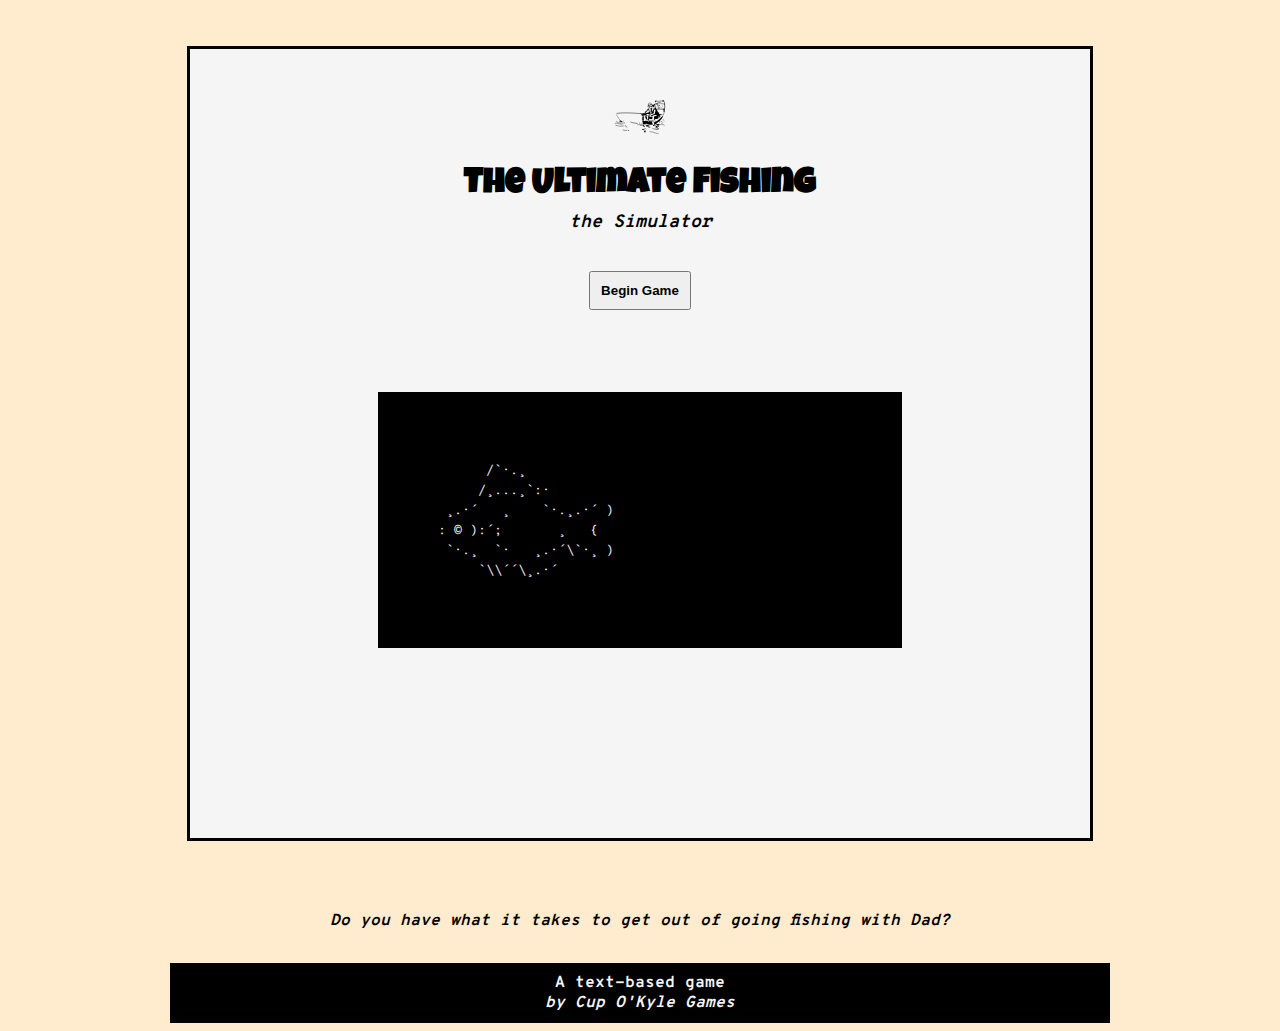
<file: index.html>
<!DOCTYPE html>
<html>
  <head>
    <meta charset="utf-8" />
    <meta http-equiv="X-UA-Compatible" content="IE=edge" />
    <title>Fishing Simulator</title>
    <meta name="viewport" content="width=device-width, initial-scale=1" />
    <link rel="stylesheet" type="text/css" media="screen" href="style.css" />
    <script src="script.js" defer></script>
  </head>
  <body>
    <div class="borderBox">
      <div class="titleItems">
        <img
          src="boatguy.svg"
          alt="a man in a fishing boat with a hat and fishing rod"
          height="12%"
          width="12%"
        />
        <h2 class="gametitle">
          The Ultimate Fishing<br />
          <span class="titleCode">the Simulator</span>
        </h2>

        <button id="beginGameb" onclick="restartPage()">
          <span id="reButton">Begin Game</span>
        </button>
      </div>

      <div class="gamebox">
        <p class="gameContent">
          <span id="fishy"
            ><br /><br />
            &nbsp;&nbsp;&nbsp;&nbsp;&nbsp;&nbsp;&nbsp;&nbsp;&nbsp;&nbsp;&nbsp;&nbsp;/`·.¸<br />
            &nbsp;&nbsp;&nbsp;&nbsp;&nbsp;&nbsp;&nbsp;&nbsp;&nbsp;&nbsp;&nbsp;/¸...¸`:·<br />
            &nbsp;&nbsp;&nbsp;&nbsp;&nbsp;&nbsp;&nbsp;¸.·´
            &nbsp;&nbsp;¸&nbsp;&nbsp;&nbsp; `·.¸.·´&nbsp;)<br />
            &nbsp;&nbsp;&nbsp;&nbsp;&nbsp;&nbsp;: ©
            ):´;&nbsp;&nbsp;&nbsp;&nbsp;&nbsp;&nbsp; ¸&nbsp;&nbsp; {<br />
            &nbsp;&nbsp;&nbsp;&nbsp;&nbsp;&nbsp;&nbsp;`·.¸&nbsp; `·&nbsp;&nbsp;
            ¸.·´\`·¸&nbsp;)<br />
            &nbsp;&nbsp;&nbsp;&nbsp;&nbsp;&nbsp;&nbsp;&nbsp;&nbsp;&nbsp;&nbsp;`\\´´\¸.·´
            <br />
            <br /><br /></span
          ><span id="gametext"></span>
        </p>
      </div>
      <div class="gameControls">
        <button id="choice1" onclick="progressLeft()">
          <h4 id="choice1text">Back</h4>
        </button>
        <button id="choice2" onclick="progressRight()">
          <h4 id="choice2text">Next</h4>
        </button>
      </div>
    </div>
    <div>
      <p id="tagline">
        <em>Do you have what it takes to get out of going fishing with Dad?</em>
      </p>
    </div>
    <footer>
      A text-based game<br /><span class="author">by Cup O'Kyle Games</span>
    </footer>
  </body>
</html>
</file>
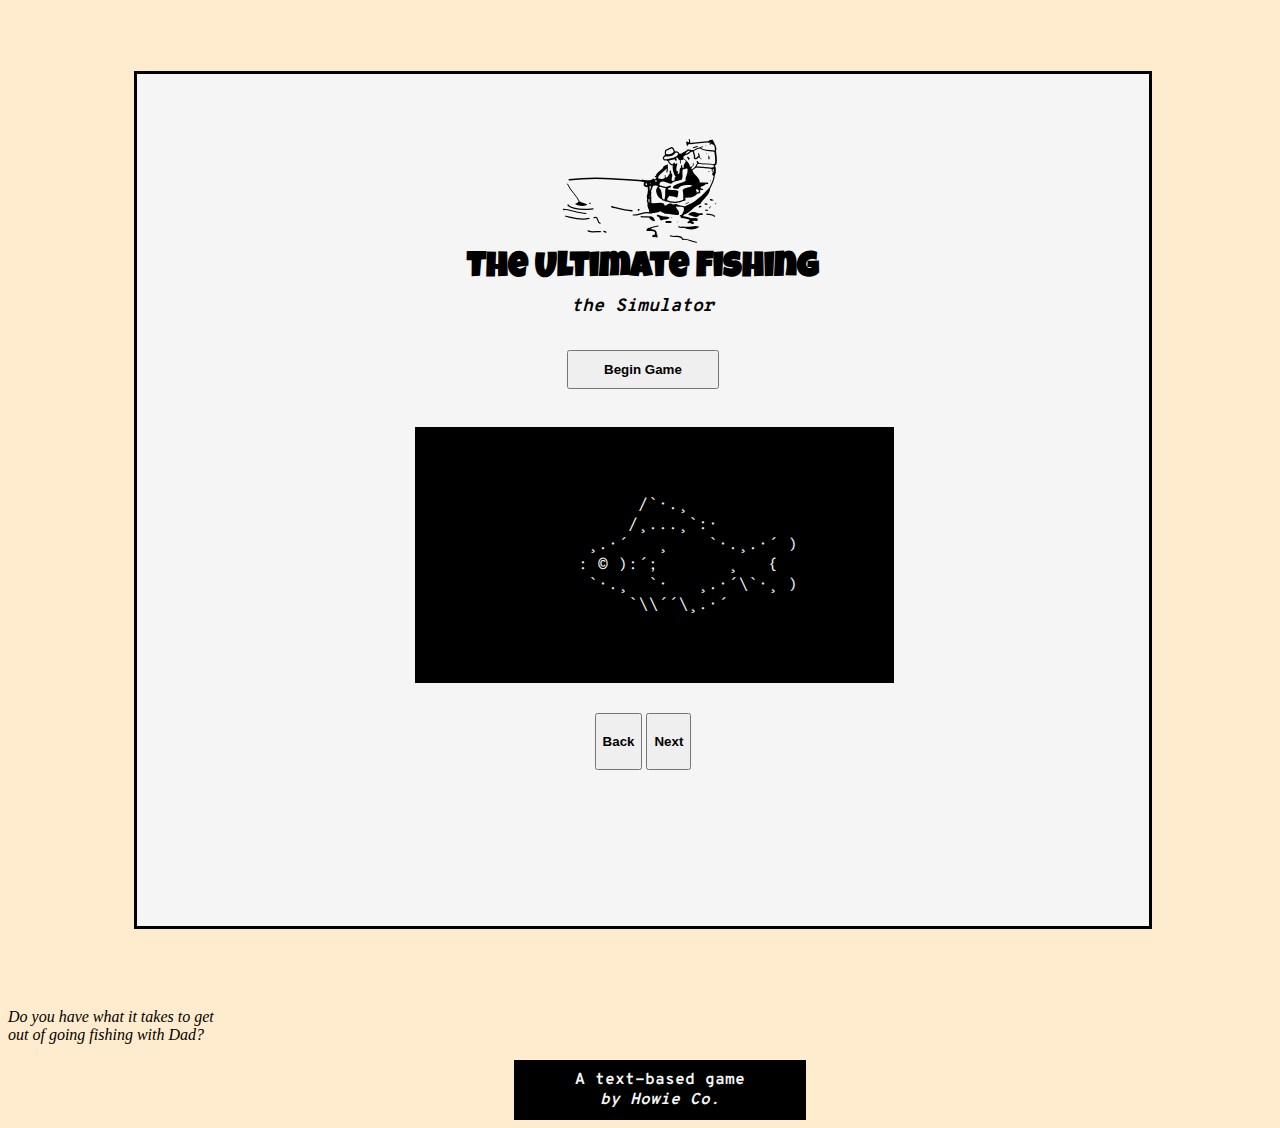
<file: fish/index.html>
<!DOCTYPE html>
<html>
  <head>
    <meta charset="utf-8" />
    <meta http-equiv="X-UA-Compatible" content="IE=edge" />
    <title>Fishing Simulator</title>
    <meta name="viewport" content="width=device-width, initial-scale=1" />
    <link rel="stylesheet" type="text/css" media="screen" href="style.css" />
    <script src="script.js" defer></script>
  </head>
  <body>
    <div class="borderBox">
      <img
        src="boatguy.svg"
        alt="a man in a fishing boat with a hat and fishing rod"
        height="12%"
        width="12%"
      />
      <h2 class="gametitle">
        The Ultimate Fishing<br />
        <span class="titleCode">the Simulator</span>
      </h2>

      <button id="beginGameb" onclick="restartPage()">
        <span id="reButton">Begin Game</span>
      </button>

      <div class="gamebox">
        <p class="gameContent">
          <span id="fishy"
            ><br /><br />
            &nbsp;&nbsp;&nbsp;&nbsp;&nbsp;&nbsp;&nbsp;&nbsp;&nbsp;&nbsp;&nbsp;&nbsp;/`·.¸<br />
            &nbsp;&nbsp;&nbsp;&nbsp;&nbsp;&nbsp;&nbsp;&nbsp;&nbsp;&nbsp;&nbsp;/¸...¸`:·<br />
            &nbsp;&nbsp;&nbsp;&nbsp;&nbsp;&nbsp;&nbsp;¸.·´
            &nbsp;&nbsp;¸&nbsp;&nbsp;&nbsp; `·.¸.·´&nbsp;)<br />
            &nbsp;&nbsp;&nbsp;&nbsp;&nbsp;&nbsp;: ©
            ):´;&nbsp;&nbsp;&nbsp;&nbsp;&nbsp;&nbsp; ¸&nbsp;&nbsp; {<br />
            &nbsp;&nbsp;&nbsp;&nbsp;&nbsp;&nbsp;&nbsp;`·.¸&nbsp; `·&nbsp;&nbsp;
            ¸.·´\`·¸&nbsp;)<br />
            &nbsp;&nbsp;&nbsp;&nbsp;&nbsp;&nbsp;&nbsp;&nbsp;&nbsp;&nbsp;&nbsp;`\\´´\¸.·´
            <br />
            <br /><br /></span
          ><span id="gametext"></span>
        </p>
      </div>
      <div class="gameControls">
        <button id="choice1" onclick="progressLeft()">
          <h4 id="choice1text">Back</h4>
        </button>
        <button id="choice2" onclick="progressRight()">
          <h4 id="choice2text">Next</h4>
        </button>
      </div>
    </div>
    <div>
      <p id="tagline">
        <em
          >Do you have what it takes to get <br />out of going fishing with
          Dad?</em
        >
      </p>
    </div>
    <footer>
      A text-based game<br /><span class="author">by Howie Co.</span>
    </footer>
  </body>
</html>
</file>
<file: style.css>
@import url("https://fonts.googleapis.com/css2?family=Overpass+Mono:wght@600&display=swap");
@import url("https://fonts.googleapis.com/css2?family=Luckiest+Guy&display=swap");

body {
  background-color: blanchedalmond;
  display: flex;
  flex-direction: column;
  align-items: center;
}

.borderBox {
  background-color: whitesmoke;
  border: solid 3px black;
  padding: 5% 0 10% 0;
  display: flex;
  justify-content: center;
  flex-direction: column;
  margin: 3%;
}

.titleItems {
  align-self: center;
  text-align: center;
  margin: 10px;
}

.gametitle {
  text-align: center;
  font-family: "Luckiest Guy";
  font-size: 35px;
}

.titleCode {
  font-family: "Overpass Mono", monospace;
  font-size: large;
  font-style: italic;
}

#beginGameb {
  font-weight: bold;
  padding: 10px 10px 10px 10px;
  margin: 5px 0 20px 0;
}

.gamebox {
  border: solid 2px black;
  padding: 10px 10px 10px 10px;
  background-color: black;
  color: whitesmoke;
  align-self: center;
}
@media screen and (min-width:500px){
  .gamebox{
    width: 500px;
    height: 500px;
  }
  .borderBox {
    width: 900px;
    height: 600px;
  }
  footer, #tagline{
    width: 900px;
  }
}

.gameContent {
  font-family: "Overpass Mono", monospace;
  font-size: medium;
  max-width: 26em;
}

img {
  width: 8em;
}

#fishy {
  font-size: small;
  align-self: center;
  max-width: fit-content;
}

.gameControls {
  text-align: center;
  margin: 15px;
}

#tagline {
  color: black;
  font-family: "Overpass Mono", monospace;
  text-align: center;
  margin: 2em 0 2em 0;
  font-weight: bolder;
}

footer {
  font-family: "Overpass Mono", monospace;
  background-color: #000000;
  color: whitesmoke;
  padding: 10px 20px 10px 20px;
  font-weight: bold;
  text-align: center;
}

.author {
  font-style: italic;
}

#choice1,
#choice2 {
  visibility: hidden;
}
</file>
<file: fish/style.css>
@import url("https://fonts.googleapis.com/css2?family=Overpass+Mono:wght@600&display=swap");
@import url("https://fonts.googleapis.com/css2?family=Luckiest+Guy&display=swap");

body {
  background-color: blanchedalmond;
}

img {
  position: absolute;
  left: 44%;
}

.borderBox {
  background-color: whitesmoke;
  border: solid 3px black;
  padding: 5% 10% 10% 10%;
  display: inline-block;
  margin: 5% 10% 5% 10%;
  width: 60%;
}

.gametitle {
  text-align: center;
  margin-top: 15%;
  font-family: "Luckiest Guy", cursive;
  font-size: 35px;
}

.titleCode {
  font-family: "Overpass Mono", monospace;
  font-size: large;
  font-style: italic;
}

#beginGameb {
  margin-left: 40%;
  font-weight: bold;
  width: 20%;
  padding: 10px 10px 10px 10px;
}

.gamebox {
  margin: 5% 20% 0 20%;
  border: solid 2px black;
  padding: 10px 10px 10px 10px;
  background-color: black;
  color: whitesmoke;
  width: 60%;
}

#fishy {
  position: relative;
  left: 20%;
  right: 20%;
}

.gameContent {
  font-family: "Overpass Mono", monospace;
  font-size: medium;
}

.gameControls {
  text-align: center;
  margin: 30px;
}

footer {
  font-family: "Overpass Mono", monospace;
  background-color: #000000;
  color: whitesmoke;
  padding: 10px 20px 10px 20px;
  width: fit-content;
  margin-left: 40%;
  font-weight: bold;
  width: 20%;
  text-align: center;
}

.author {
  font-style: italic;
}
</file>
